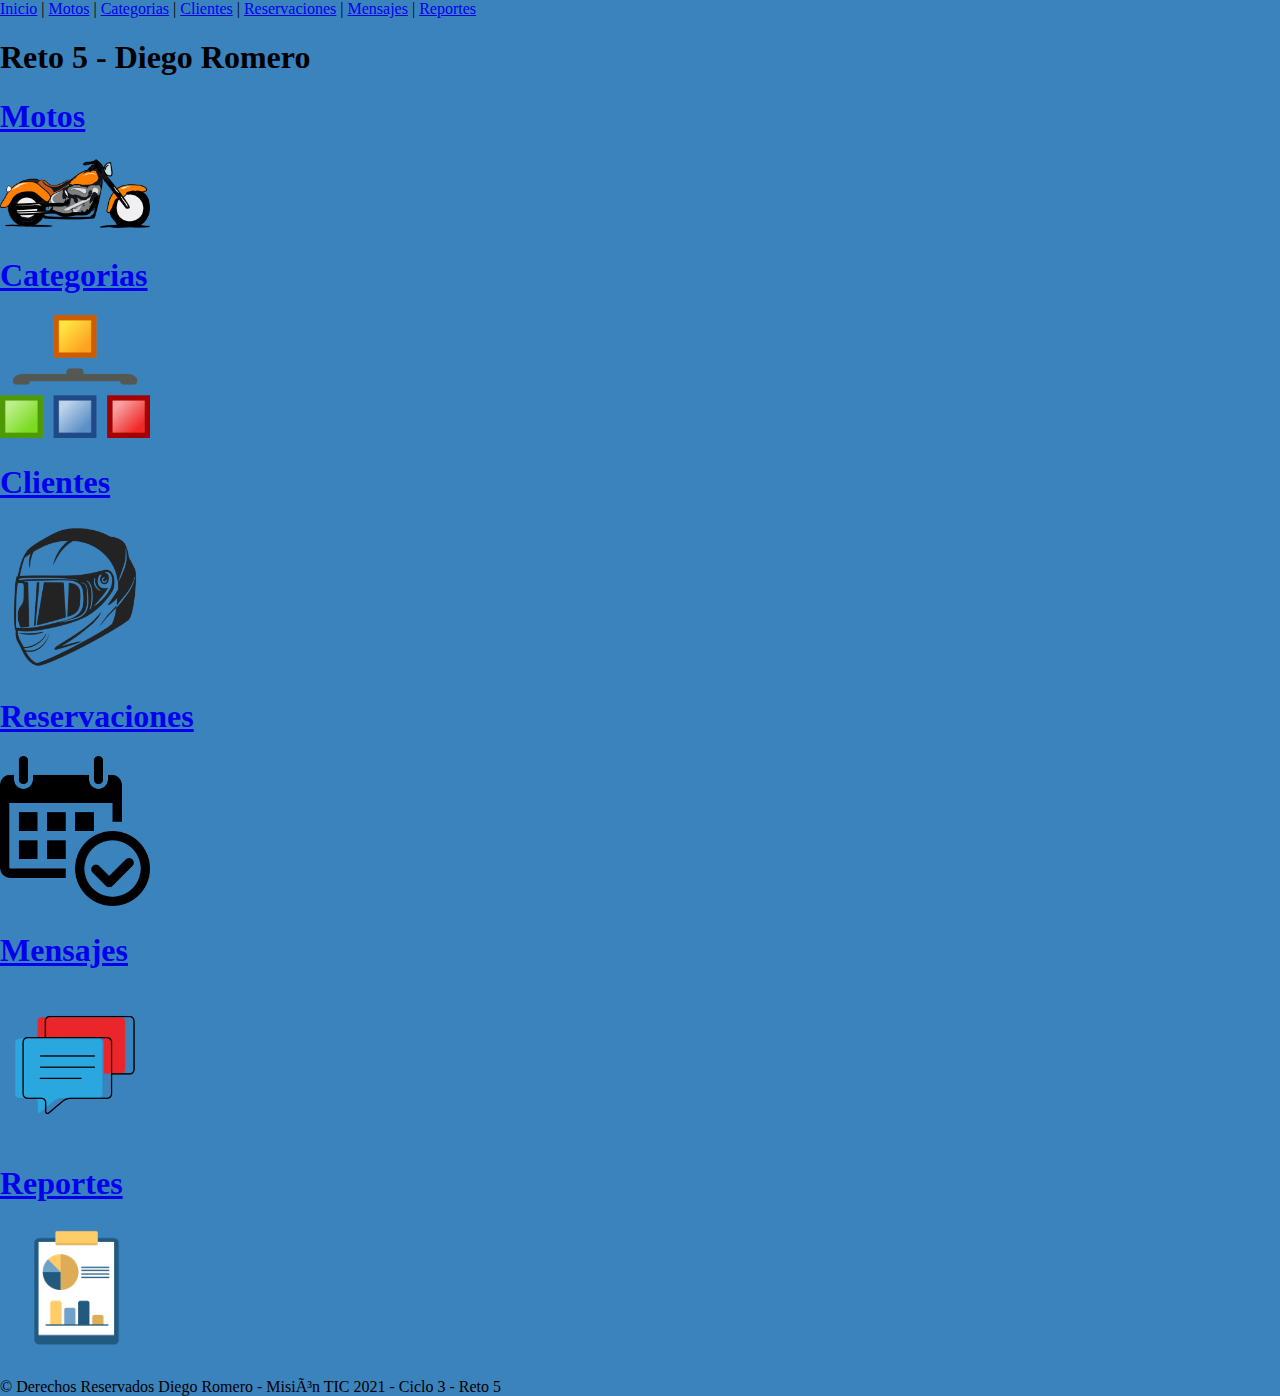
<file: index.html>
<!DOCTYPE html>
<html lang="en" >
<head>
	<meta charset=<"utf-8">
    <meta http-equiv="Content-Type" content="application/json >
	<meta name="viewport" content=width=device-width, initial-scale=1">
	<link rel="icon" href="imagenes/favicon.png" type="image/png" sizes="16x16">
	<link rel="stylesheet" href="css/misEstilos.css">
    <title>Reto 5 - Diego Romero</title>
</head>
<nav>
	<a href="index.html"/>Inicio</a> | 
	<a href="Motorbikes.html"/>Motos</a> | 
	<a href="Categorias.html"/>Categorias</a> | 
	<a href="Clientes.html"/>Clientes</a> | 
	<a href="Reservaciones.html"/>Reservaciones</a> | 
	<a href="Mensajes.html"/>Mensajes</a> | 
	<a href="Reportes.html"/>Reportes</a>
</nav>
<body>
	
	<script src="https://ajax.googleapis.com/ajax/libs/jquery/3.6.0/jquery.min.js"></script>
    <script type="text/javascript" src="js/misFunciones.js"></script>  
	<h1> Reto 5 - Diego Romero</h1>
	
    <h1><a href="Motorbikes.html"/>Motos</a></h1>
		<img src="imagenes/motorbike.png" width="150">
    <h1><a href="Categorias.html"/>Categorias</a></h1>
		<img src="imagenes/categoria.png" width="150">
    <h1><a href="Clientes.html"/>Clientes</a></h1>
		<img src="imagenes/Cliente.png" width="150">
    <h1><a href="Reservaciones.html"/>Reservaciones</a>  </h1>
		<img src="imagenes/reservas.png" width="150">
    <h1><a href="Mensajes.html"/>Mensajes</a>  </h1>
		<img src="imagenes/mensaje.png" width="150">
	<h1><a href="Reportes.html"/>Reportes</a>  </h1>
		<img src="imagenes/reporte.png" width="150">
	
	<footer>
	&copy; Derechos Reservados Diego Romero - Misión TIC 2021 - Ciclo 3 - Reto 5
	</footer>
           		
			
</body>
</html>
</file>
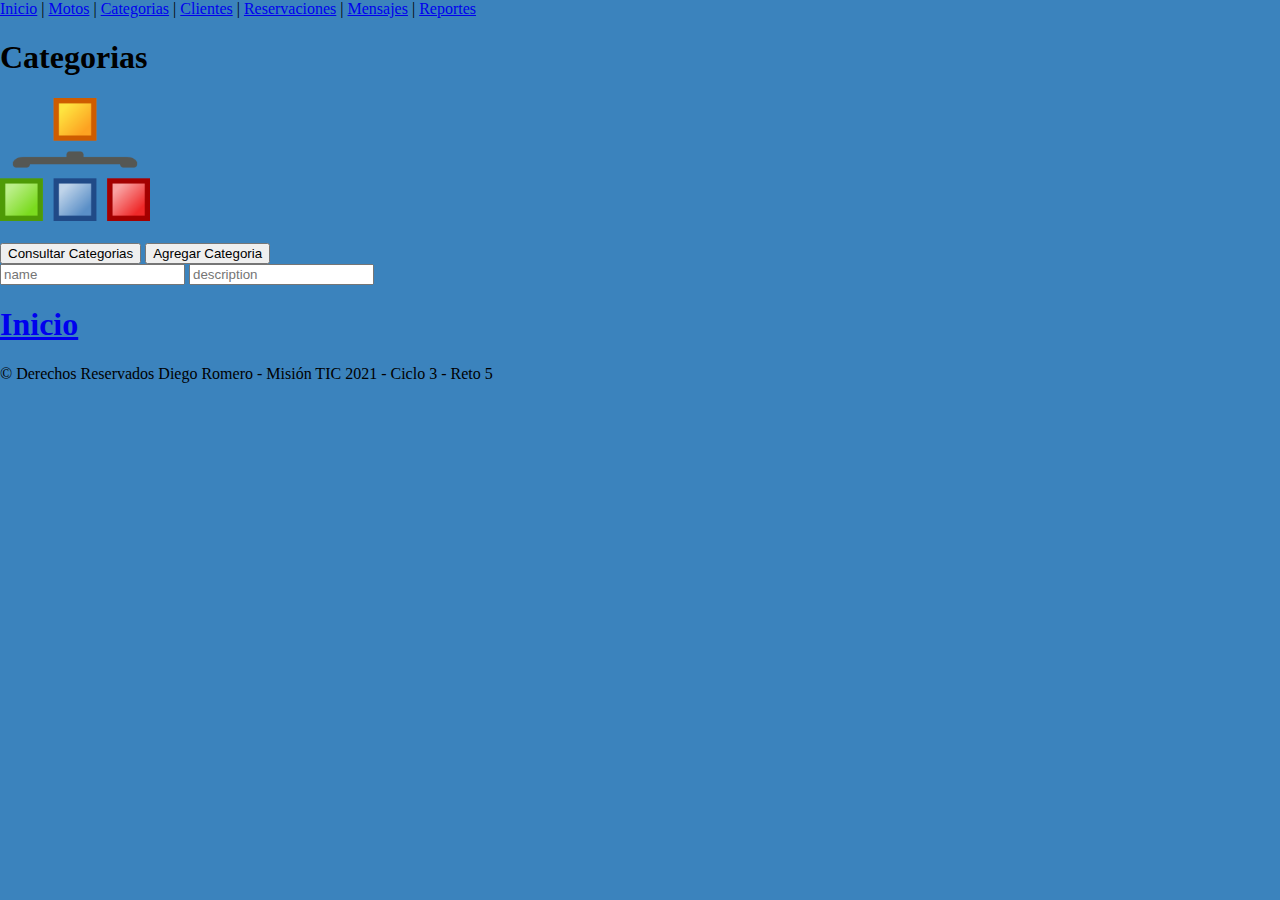
<file: Categorias.html>
<!DOCTYPE html>
<html lang="en">
<head>
	<meta charset="utf-8">
    <meta http-equiv="Content-Type" content="application/json" >
	<meta name="viewport" content="width=device-width, initial-scale=1">
	<link rel="icon" href="imagenes/favicon.png" type="image/png" sizes="16x16">
	<link rel="stylesheet" href="css/misEstilos.css">
    <title>Categorias - Diego Romero</title>
</head>
<nav>
	<a href="index.html"/>Inicio</a> | 
	<a href="Motorbikes.html"/>Motos</a> | 
	<a href="Categorias.html"/>Categorias</a> | 
	<a href="Clientes.html"/>Clientes</a> | 
	<a href="Reservaciones.html"/>Reservaciones</a> | 
	<a href="Mensajes.html"/>Mensajes</a> | 
	<a href="Reportes.html"/>Reportes</a>
</nav>
<body>
	<script src="https://ajax.googleapis.com/ajax/libs/jquery/3.6.0/jquery.min.js"></script>
    <script type="text/javascript" src="js/misFunciones.js"></script>  
	<h1>Categorias</h1>
	
	<img src="imagenes/categoria.png" width="150">
	<br>
	<br>
	
    <button onclick="traerInformacionCategorias()" > Consultar Categorias</button>
	<button onclick="guardarInformacionCategorias()">Agregar Categoria</button>
    
    <div>
        <input type="text" id="Cname" placeholder="name">
        <input type="text" id="Cdescription" placeholder="description">
    <br>      
    </div>
    
	<div id="resultado1"></div>
	
	<h1><a href="index.html"/>Inicio</a></h1>
	
	<footer>
	&copy; Derechos Reservados Diego Romero - Misión TIC 2021 - Ciclo 3 - Reto 5
	</footer>	
    		
			
</body>
</html>
</file>
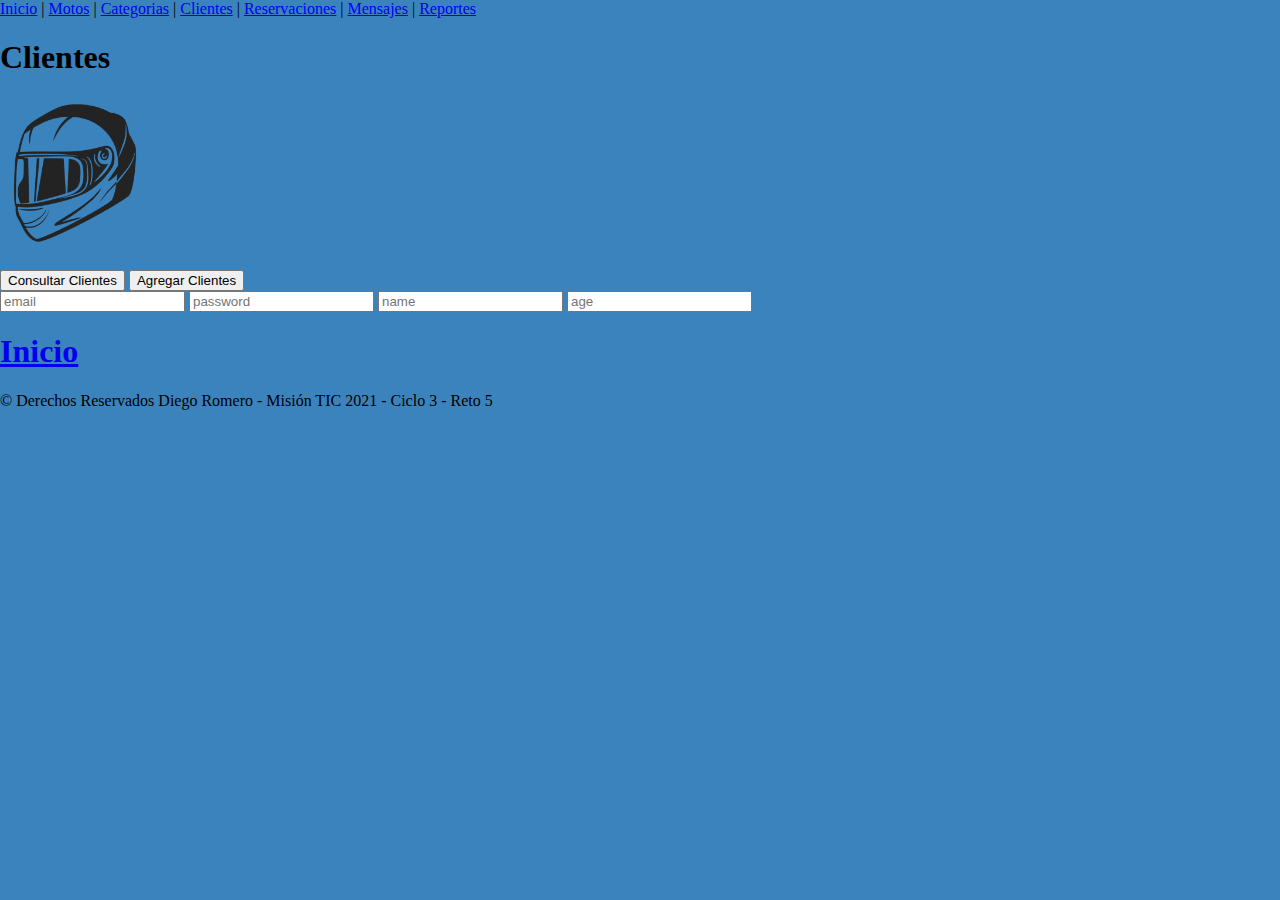
<file: Clientes.html>
<!DOCTYPE html>
<html lang="en">
<head>
	<meta charset="utf-8">
    <meta http-equiv="Content-Type" content="application/json" >
	<meta name="viewport" content="width=device-width, initial-scale=1">
	<link rel="icon" href="imagenes/favicon.png" type="image/png" sizes="16x16">
	<link rel="stylesheet" href="css/misEstilos.css">
    <title>Clientes - Diego Romero</title>
</head>
<nav>
	<a href="index.html"/>Inicio</a> | 
	<a href="Motorbikes.html"/>Motos</a> | 
	<a href="Categorias.html"/>Categorias</a> | 
	<a href="Clientes.html"/>Clientes</a> | 
	<a href="Reservaciones.html"/>Reservaciones</a> | 
	<a href="Mensajes.html"/>Mensajes</a> | 
	<a href="Reportes.html"/>Reportes</a>
</nav>
<body>
	<script src="https://ajax.googleapis.com/ajax/libs/jquery/3.6.0/jquery.min.js"></script>
    <script type="text/javascript" src="js/misFunciones.js"></script>  
    <h1>Clientes</h1>
    <img src="imagenes/Cliente.png" width="150">
	<br>
	<br>
    <button onclick="traerInformacionClientes()" > Consultar Clientes</button>
	<button onclick="guardarInformacionClientes()">Agregar Clientes</button>
    
    <div>
        <input type="text" id="CLemail" placeholder="email">
		<input type="text" id="CLpassword" placeholder="password">
		<input type="text" id="CLname" placeholder="name">
		<input type="number" id="CLage" placeholder="age"> 
	</div>
    
	<div id="resultado3"></div>
	
	<h1><a href="index.html"/>Inicio</a></h1>

	<footer>
	&copy; Derechos Reservados Diego Romero - Misión TIC 2021 - Ciclo 3 - Reto 5
	</footer>	
    			
</body>
</html>
</file>
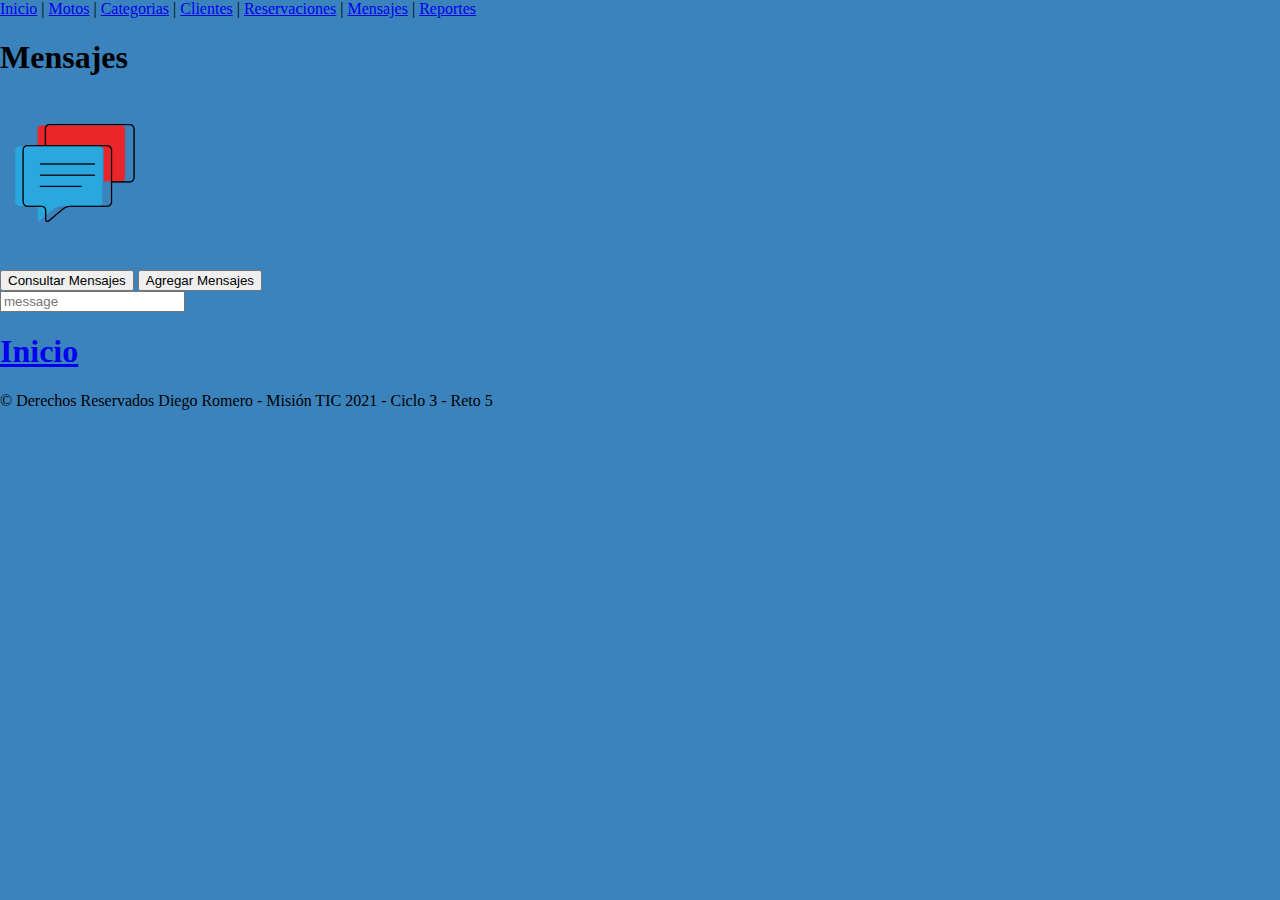
<file: Mensajes.html>
<!DOCTYPE html>
<html lang="en" >
<head>
	<meta charset="utf-8">
    <meta http-equiv="Content-Type" content="application/json" >
	<meta name="viewport" content="width=device-width, initial-scale=1">
	<link rel="icon" href="imagenes/favicon.png" type="image/png" sizes="16x16">
	<link rel="stylesheet" href="css/misEstilos.css">
    <title>Mensajes - Reto 5</title>
</head>
<nav>
	<a href="index.html"/>Inicio</a> | 
	<a href="Motorbikes.html"/>Motos</a> | 
	<a href="Categorias.html"/>Categorias</a> | 
	<a href="Clientes.html"/>Clientes</a> | 
	<a href="Reservaciones.html"/>Reservaciones</a> | 
	<a href="Mensajes.html"/>Mensajes</a> | 
	<a href="Reportes.html"/>Reportes</a>
</nav>
<body>
	<script src="https://ajax.googleapis.com/ajax/libs/jquery/3.6.0/jquery.min.js"></script>
    <script type="text/javascript" src="js/misFunciones.js"></script>  
	<h1> Mensajes</h1>
    <img src="imagenes/mensaje.png" width="150">
	<br>
	<br>
    <button onclick="traerInformacionMensajes()" > Consultar Mensajes</button>
	<button onclick="guardarInformacionMensajes()">Agregar Mensajes</button>
    
    <div>
        <input type="text" id="MmessageText" placeholder="message">
	</div>
	
	<div id="resultado4"></div>
    	
	<h1><a href="index.html"/>Inicio</a></h1>

	<footer>
	&copy; Derechos Reservados Diego Romero - Misión TIC 2021 - Ciclo 3 - Reto 5
	</footer>	
    		
</body>
</html>
</file>
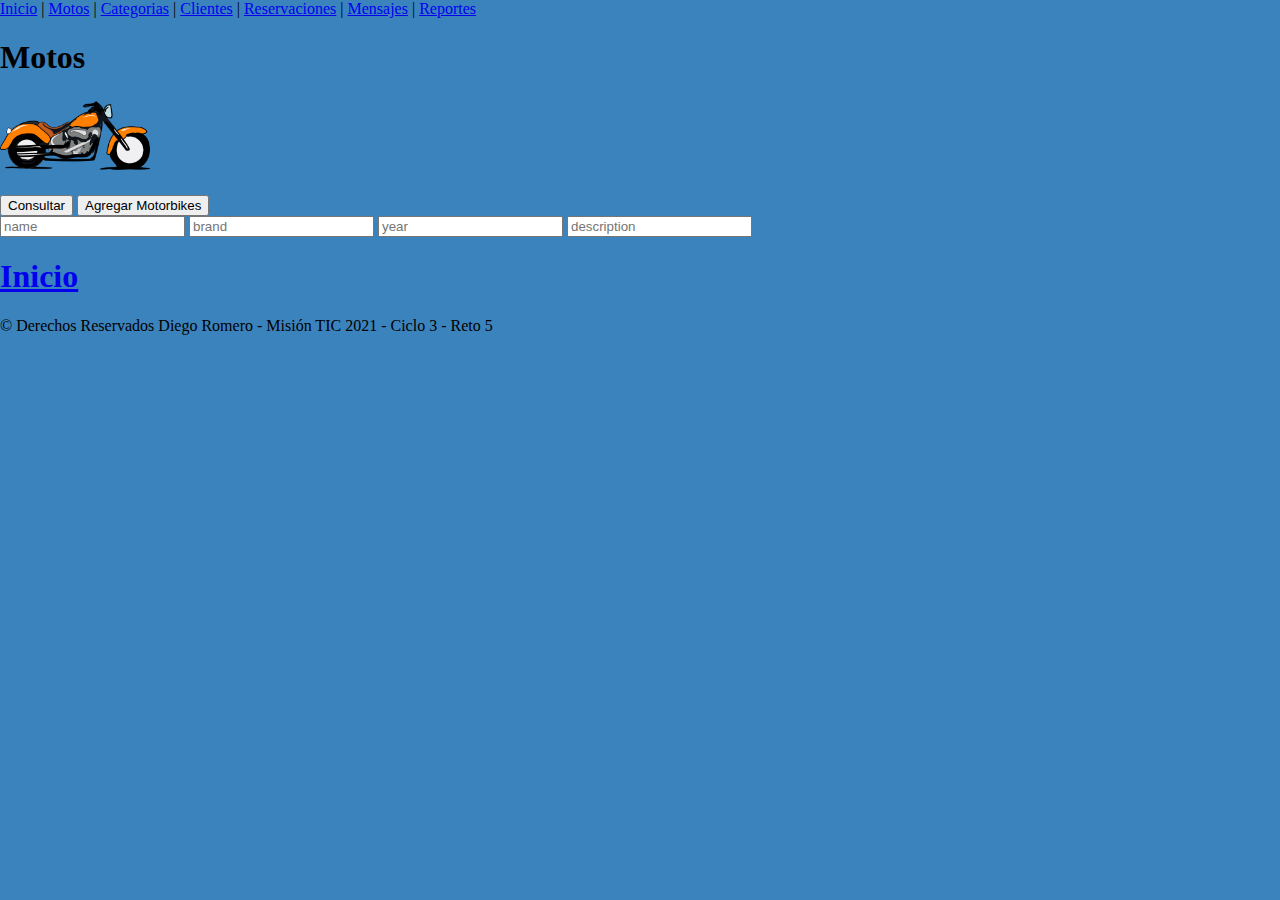
<file: Motorbikes.html>
<!DOCTYPE html>
<html lang="en">
<head>
	<meta charset="utf-8">
    <meta http-equiv="Content-Type" content="application/json" >
	<meta name="viewport" content="width=device-width, initial-scale=1">
    <meta http-equiv="Access-Control-Allow-Origin" content="*">
	<link rel="icon" href="imagenes/favicon.png" type="image/png" sizes="16x16">
	<link rel="stylesheet" href="css/misEstilos.css">	
    <title>Motos - Diego Romero</title>
</head>
<nav>
	<a href="index.html"/>Inicio</a> | 
	<a href="Motorbikes.html"/>Motos</a> | 
	<a href="Categorias.html"/>Categorias</a> | 
	<a href="Clientes.html"/>Clientes</a> | 
	<a href="Reservaciones.html"/>Reservaciones</a> | 
	<a href="Mensajes.html"/>Mensajes</a> | 
	<a href="Reportes.html"/>Reportes</a>
</nav>

<body>
	<script src="https://ajax.googleapis.com/ajax/libs/jquery/3.6.0/jquery.min.js"></script>
    <script type="text/javascript" src="js/misFunciones.js"></script>
	<h1>Motos</h1>

    <img src="imagenes/motorbike.png" width="150">
	<br>
	<br>
   
	<button onclick="traerInformacionMotorbikes()">Consultar</button>
    <button onclick="guardarInformacionMotorbikes()">Agregar Motorbikes</button>
	
    <div>
        <input type="text" id="Bname" placeholder="name">
        <input type="text" id="Bbrand" placeholder="brand">
        <input type="number" id="Byear" placeholder="year">
        <input type="text" id="Bdescription" placeholder="description">  
		
    </div>
    
	<div id="resultado2"></div>
	
	
	<h1><a href="index.html"/>Inicio</a></h1>	
	
	<footer>
	&copy; Derechos Reservados Diego Romero - Misión TIC 2021 - Ciclo 3 - Reto 5
	</footer>
    			
</body>
</html>
</file>
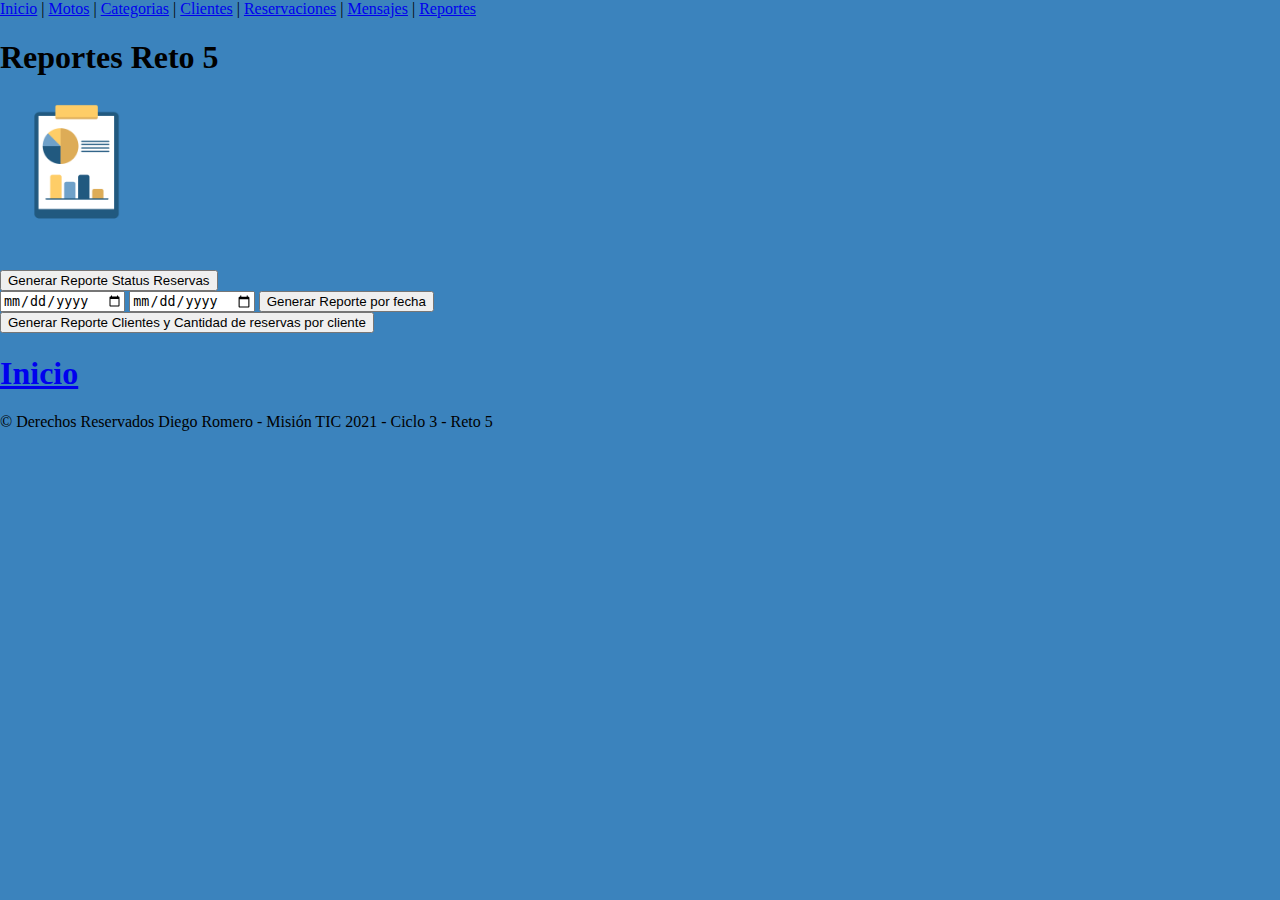
<file: Reportes.html>
<!DOCTYPE html>
<html lang="en">
<head>
	<meta charset="utf-8">
    <meta http-equiv="Content-Type" content="application/json" >
	<meta name="viewport" content="width=device-width, initial-scale=1">
	<link rel="icon" href="imagenes/favicon.png" type="image/png" sizes="16x16">
	<link rel="stylesheet" href="css/misEstilos.css">
    <title>Reportes </title>
</head>
<nav>
	<a href="index.html"/>Inicio</a> | 
	<a href="Motorbikes.html"/>Motos</a> | 
	<a href="Categorias.html"/>Categorias</a> | 
	<a href="Clientes.html"/>Clientes</a> | 
	<a href="Reservaciones.html"/>Reservaciones</a> | 
	<a href="Mensajes.html"/>Mensajes</a> | 
	<a href="Reportes.html"/>Reportes</a>
</nav>
<body>
		
	<script src="https://ajax.googleapis.com/ajax/libs/jquery/3.6.0/jquery.min.js"></script>
    <script type="text/javascript" src="js/misFunciones.js"></script> 	
	<h1> Reportes Reto 5</h1>
	<img src="imagenes/reporte.png" width="150">
	<br>
	<br>
    <button onclick="traerReporteStatus()"> Generar Reporte Status Reservas </button>
	<div id="resultadoStatus"></div>


    <input type="date" id="RstarDate" placeholder="descripcion">
    <input type="date" id="RdevolutionDate" placeholder="descripcion">
    <button onclick="traerReporteDate()"> Generar Reporte por fecha </button>
    <div id="resultadoDate"></div>

   
    <button onclick="traerReporteClientes()"> Generar Reporte Clientes y Cantidad de reservas por cliente </button>
    <div id="resultadoClientes"></div>
	
	<h1><a href="index.html"/>Inicio</a></h1>
	
	<footer>
	&copy; Derechos Reservados Diego Romero - Misión TIC 2021 - Ciclo 3 - Reto 5
	</footer>
	
</body>
</html>
</file>
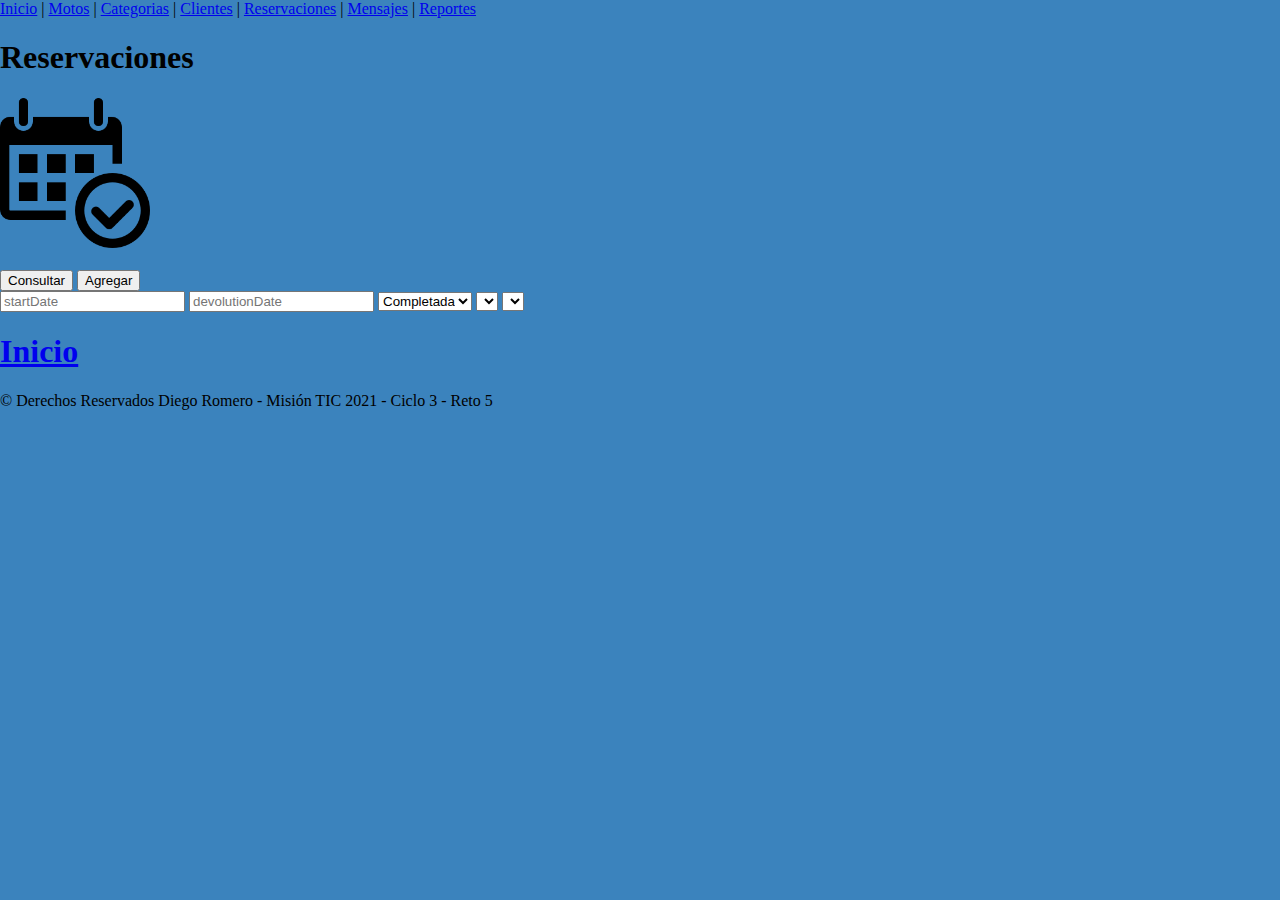
<file: Reservaciones.html>
<!DOCTYPE html>
<html lang="en">
<head>
	<meta charset="utf-8">
    <meta http-equiv="Content-Type" content="application/json" >
	<meta name="viewport" content="width=device-width, initial-scale=1">
	<link rel="icon" href="imagenes/favicon.png" type="image/png" sizes="16x16">
	<link rel="stylesheet" href="css/misEstilos.css">	
    <title>Reservaciones - Diego Romero</title>
</head>
<nav>
	<a href="index.html"/>Inicio</a> | 
	<a href="Motorbikes.html"/>Motos</a> | 
	<a href="Categorias.html"/>Categorias</a> | 
	<a href="Clientes.html"/>Clientes</a> | 
	<a href="Reservaciones.html"/>Reservaciones</a> | 
	<a href="Mensajes.html"/>Mensajes</a> | 
	<a href="Reportes.html"/>Reportes</a>
</nav>
<body onload="pintarSelectCliente(); pintarSelectMoto();">
	<script src="https://ajax.googleapis.com/ajax/libs/jquery/3.6.0/jquery.min.js"></script>
    <script type="text/javascript" src="js/misFunciones.js"></script>	
	<h1> Reservaciones</h1>
    <img src="imagenes/reservas.png" width="150">
	<br>
	<br>
    <button onclick="traerInformacionReservaciones()"> Consultar</button>
	<button onclick="guardarInformacionReservaciones()">Agregar</button>
    
    <div>
        <input type="datetime" id="RstartDate" placeholder="startDate">
		<input type="datetime" id="RdevolutionDate" placeholder="devolutionDate">
		<select id="Rstatus">
			<option value="completed">Completada</option>
			<option value="cancelled">Cancelada</option>		
		</select>	
		<select id="selectCliente"  required>		
		</select>
		<select id="selectMoto"  required>		  
		</select>
			
		
	</div>
    
	<div id="resultado5"></div>
	
	<h1><a href="index.html"/>Inicio</a></h1>	
    <footer>
	&copy; Derechos Reservados Diego Romero - Misión TIC 2021 - Ciclo 3 - Reto 5
	</footer>			
</body>
</html>
</file>
<file: css/misEstilos.css>
header {
margin: 30px;
padding: 15px;
text-align: center;
background-color: #CCCCCC;
}

#titulo {
font: bold 26px Verdana, sans-serif;
}

body {
width: 100%;
margin: 0px;
background-color: #3b83bd;
}
</file>
